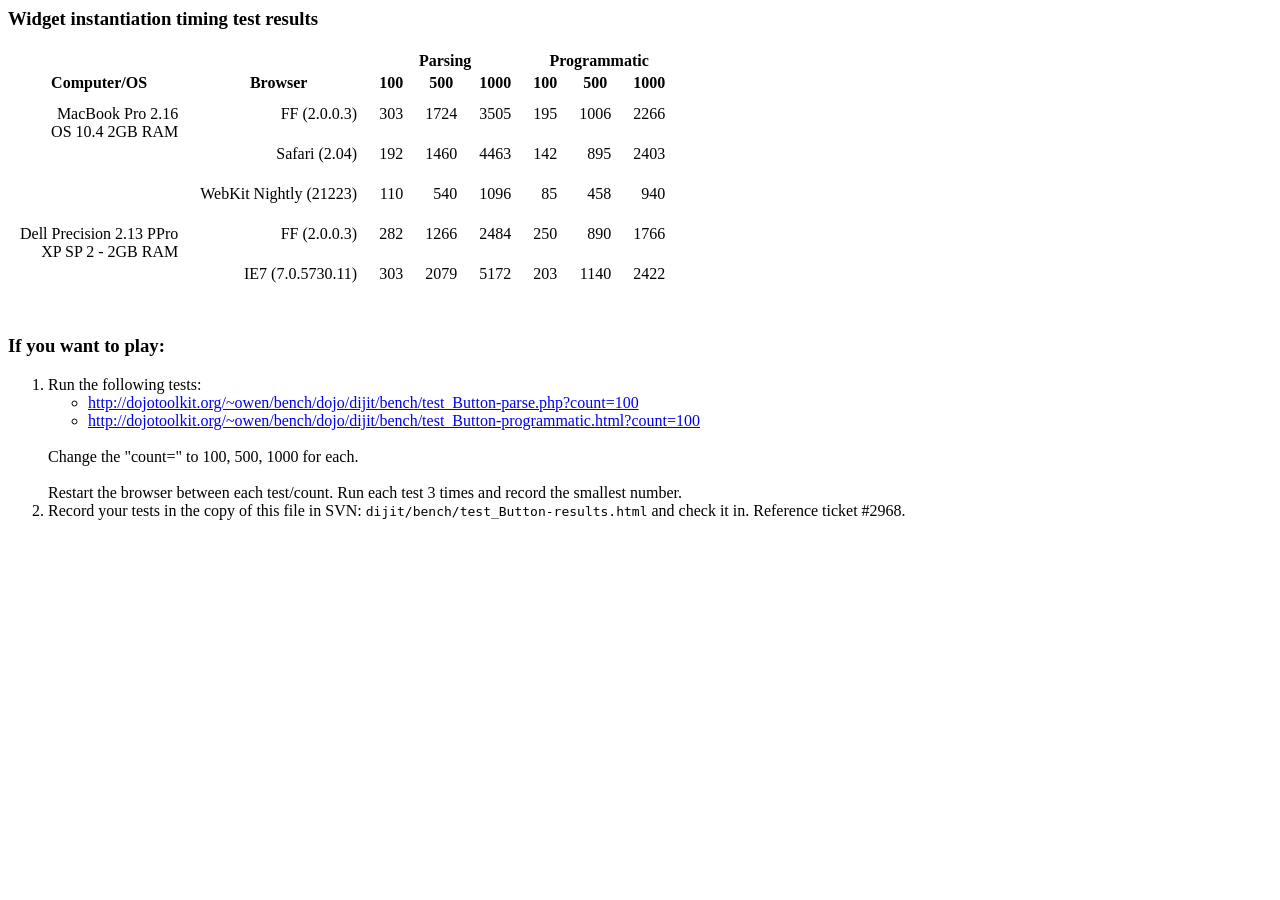
<file: js/lib/dojo-release-1.9.3-src/dijit/bench/test_button-results.html>
<html>
<style>
	th	{	vertical-align:bottom;	}
	td {
		padding:10px;
		text-align:right;
	}
	.computer	{	vertical-align:top;	}
</style>
<body>
<h3>Widget instantiation timing test results</h3>

<table>

<tr><th rowspan=2>Computer/OS</th><th rowspan=2>Browser</th><th colspan=3>Parsing</th><th colspan=3>Programmatic</th></tr>
<tr>														<th>100</th><th>500</th><th>1000</th><th>100</th><th>500</th><th>1000</th></tr>
<tr><td class='computer' rowspan=3>MacBook Pro 2.16<br> OS 10.4 2GB RAM</td>
	<td>FF (2.0.0.3)</td>
	<td>303</td><td>1724</td><td>3505</td>
	<td>195</td><td>1006</td><td>2266</td>
</tr>
<tr><td>Safari (2.04)</td>
	<td>192</td><td>1460</td><td>4463</td>
	<td>142</td><td>895</td><td>2403</td>
</tr>
<tr><td>WebKit Nightly (21223)</td>
	<td>110</td><td>540</td><td>1096</td>
	<td>85</td><td>458</td><td>940</td>
</tr>


<tr><td class='computer' rowspan=2>Dell Precision 2.13 PPro<br> XP SP 2 - 2GB RAM</td>
	<td>FF (2.0.0.3)</td>
	<td>282</td><td>1266</td><td>2484</td>
	<td>250</td><td>890</td><td>1766</td>
</tr>

<tr>
	<td>IE7 (7.0.5730.11)</td>
	<td>303</td><td>2079</td><td>5172</td>
	<td>203</td><td>1140</td><td>2422</td>
</tr>

<tr><td><!--browser--></td>
	<td><!--100 parse--></td><td><!--500 parse--></td><td><!--1000 parse--></td>
	<td><!--100 code--></td><td><!--500 code--></td><td><!--1000 code--></td>
</tr>
</table>


<H3>If you want to play:</H3>
<p></p>
<ol>
	<li> Run the following tests:
		<ul>
			<li><a href='http://dojotoolkit.org/~owen/bench/dojo/dijit/bench/test_Button-parse.php?count=100'>http://dojotoolkit.org/~owen/bench/dojo/dijit/bench/test_Button-parse.php?count=100</a></li>
			<li><a href='http://dojotoolkit.org/~owen/bench/dojo/dijit/bench/test_Button-programmatic.html?count=100'>http://dojotoolkit.org/~owen/bench/dojo/dijit/bench/test_Button-programmatic.html?count=100</a></li>
		</ul>
		<br>
		Change the "count=" to 100, 500, 1000 for each.
		<br><br>
		Restart the browser between each test/count.  Run each test 3 times and record the smallest number.
	</li>
	<li>Record your tests in the copy of this file in SVN:  <code>dijit/bench/test_Button-results.html</code>  and check it in.  Reference ticket #2968.</li>
</ol>
</body>
</file>
